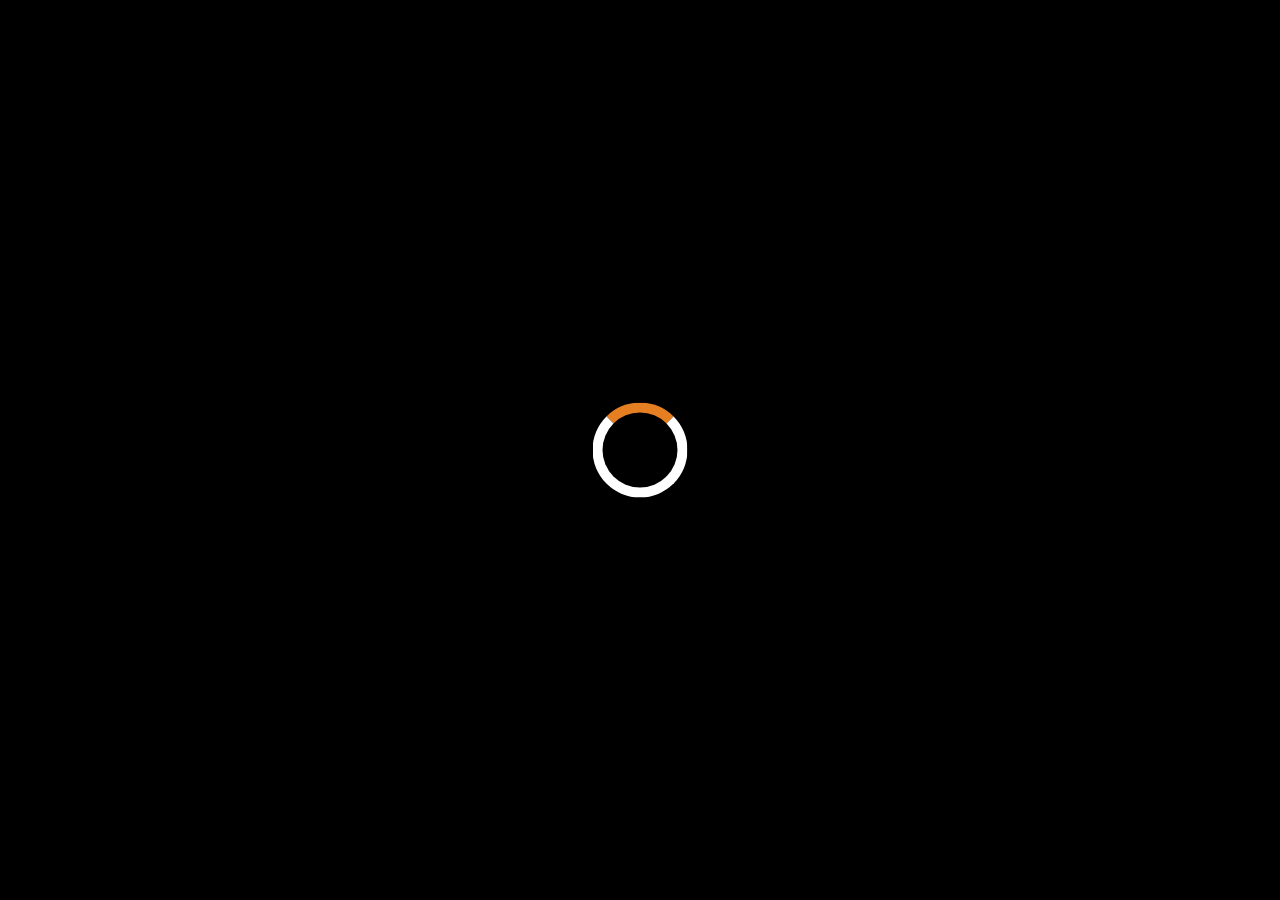
<file: index.html>
<!DOCTYPE html>
<html lang="ru">
<head>
	<meta charset="UTF-8">
	<title>VSH_Portfolio</title>
	<meta name="description" content="Создание адаптивных сайтов">

	<meta http-equiv="X-UA-Compatible" content="IE=edge">
	<meta name="viewport" content="width=device-width, initial-scale=1, maximum-scale=1">

	<meta property="og:image" content="path/to/image.jpg">
	<link rel="icon" href="img/favicon/favicon.Frame.svg" type="image/svg+xml">
	<link rel="icon" href="img/favicon/favicon.ico>

	<meta name="theme-color" content="#000" >

	<link rel="stylesheet" href="css/animate.css">
	<link rel="stylesheet" href="css/main.min.css">
</head>

<body>
	<div id="page-preloader" class="preloader">
		<div class="loader">
		</div>
	</div>

	
	<header class="header">
		<div class="logo">
			<a href="#"><h3>VSH<span>code</span></h3></a>
		</div>
		<div class="menu">
			<div class="menu_branding">
				<div class="portrait">

				</div>
			</div>
			<ul class="menu_nav">
				<li class="menu_nav-item current"><a href="/">Главная<a> </li>
				<li class="menu_nav-item"><a href="/about.html">Обо Мне</a> </li>
				<li class="menu_nav-item"><a href="/services.html">Сервис</a> </li>
				<li class="menu_nav-item"><a href="/portfolio.html">Портфолио</a> </li>
				<li class="menu_nav-item"><a href="/contact.html">Контакты</a> </li>
			</ul>
			</div>
			<div class="menu-btn">
				<div class="btn-line"></div>
				<div class="btn-line"></div>
				<div class="btn-line"></div>
			</div>
	</header>
	<main id="home">
		
		<div class="main-content">
			<div class="left_block">
				<div class="copy animated fadeIn delay-2s">
					<div class="copy-text">&copy; Copyright  <span>2018</span> VSHcode</div>
				</div>

				<div class="offer animated fadeInUp delay-1s">
					<div class="offer-block a">
						<h1>создание сайтов</h1>
						<h4>для вас и вашего бизнеса</h4>
					</div>
				</div>
			</div>
			<div class="righ_block animated fadeInRight delay-3s">
				<div class="text_content">
					<div class="title animated fadeInRight delay-4s">
						<h2>VSHCODE</h2>
					</div>
					<div class="sub_text animated fadeInRight delay-5s">
						<p>Разработка качественных сайтов с  адаптивным дизайном и идеальным отображением веб-страниц на всех устройствах</p>
						<p>Презентабильный внешний вид и оригинальный дизайн, сделают ваш сайт привлекательным и узнаваемым</p>
					</div>
					<div class="btn_box ">
						<a href="/contact.html" class="btn">заказать сайт</a>
					</div>
				</div>
			</div>
		</div>
	</main>
<script src="js/scripts.min.js"></script>
</body>
</html>
</file>
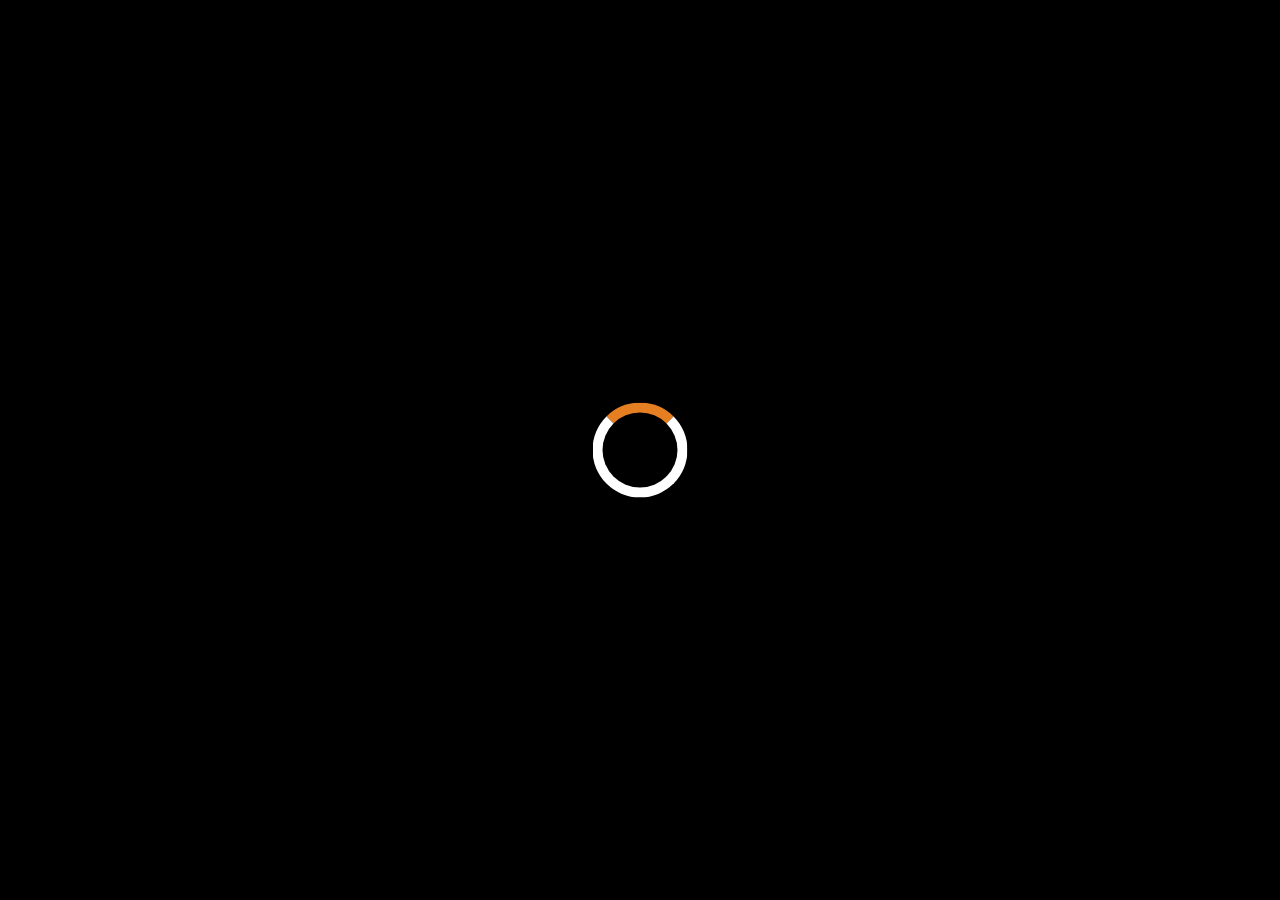
<file: about.html>
<!DOCTYPE html>
<html lang="ru">
<head>
	<meta charset="UTF-8">
	<title>About</title>
	<meta name="description" content="">

	<meta http-equiv="X-UA-Compatible" content="IE=edge">
	<meta name="viewport" content="width=device-width, initial-scale=1, maximum-scale=1">

	<meta property="og:image" content="path/to/image.jpg">
	<link rel="icon" href="img/favicon/favicon.Frame.svg" type="image/svg+xml">
	<link rel="icon" href="img/favicon/favicon.ico">
	<meta name="theme-color" content="#000">
	<link rel="stylesheet" href="css/animate.css">

	<link rel="stylesheet" href="css/main.min.css">
</head>

<body>
	<div id="page-preloader" class="preloader">
		<div class="loader">
			
		</div>
	</div>
	<header class="header">
		<div class="logo">
			<a href="#"><h3>VSH<span>code</span></h3></a>
		</div>
		<div class="menu">
			<div class="menu_branding">
				<div class="portrait">
					
				</div>
			</div>
			<ul class="menu_nav">
				<li class="menu_nav-item "><a href="/">Главная<a> </li>
				<li class="menu_nav-item current"><a href="/about.html">Обо мне</a> </li>
				<li class="menu_nav-item"><a href="/services.html">Сервис</a> </li>
				<li class="menu_nav-item"><a href="/portfolio.html">Портфолио</a> </li>
				<li class="menu_nav-item"><a href="/contact.html">Контакты</a> </li>
			</ul>
		</div>
		<div class="menu-btn">
			<div class="btn-line"></div>
			<div class="btn-line"></div>
			<div class="btn-line"></div>
		</div>
	</header>
	<main id="about">
		<div class="main-content">
			<div class="left_block">
				<div class="copy animated fadeIn delay-2s">
					<div class="copy-text">&copy; Copyright  <span>2018</span> VSH</div>
				</div>
				<div class="text_block">
					<div class="title animated fadeInLeft delay-3s">
						<h2>Немного о <span>себе</span></h2>
						<h5>Буквально несколько слов</h5>
					</div>
					<div class="sub_text animated fadeInLeft delay-4s">
						<p>Меня зовут Виталий. 
							Я фрилансер web-дизайнер и web-разработчик.
							Создаю сайты, которые отлично выглядят на любых устройствах — компьютер, ноутбук, планшет либо телефон, быстро загружаются, функциональны и просты в использовании. 
						</p>
						<p >
							В этом мне помагают:  
							Phtoshop, Figma, HTML, CSS, SASS, Java Sacript, JQuery, Gulp,  Flex Box, WordPress.
						</p>
					</div>
					<div class="btn_box">
						<a href="/contact.html" class="btn">заказать сайт</a>
					</div>
				</div>
								
			</div>
			<div class="right_block-about">
				<div class="icon_block ">
					<div class="icon animated fadeInDown delay-3s">
						<img src="img/html5.svg" alt="html">
					</div>
					<div class="icon animated fadeInDown delay-4s">
						<img src="img/css3.svg" alt="css3">
					</div>
					<div class="icon animated fadeInDown delay-5s">
						<img src="img/js.svg" alt="js">
					</div>
					<div class="icon animated fadeInUp delay-3s">
						<img src="img/sass.svg" alt="sass">
					</div>
					<div class="icon animated fadeInUp delay-4s">
						<img src="img/gulp.svg" alt="gulp">
					</div>
					<div class="icon animated fadeInUp delay-5s">
						<img src="img/wordpress.svg" alt="WordPress">
					</div>
				</div>
					
			</div>
		</div>
	</main>
<script src="js/scripts.min.js"></script>
</body>
</html>
</file>
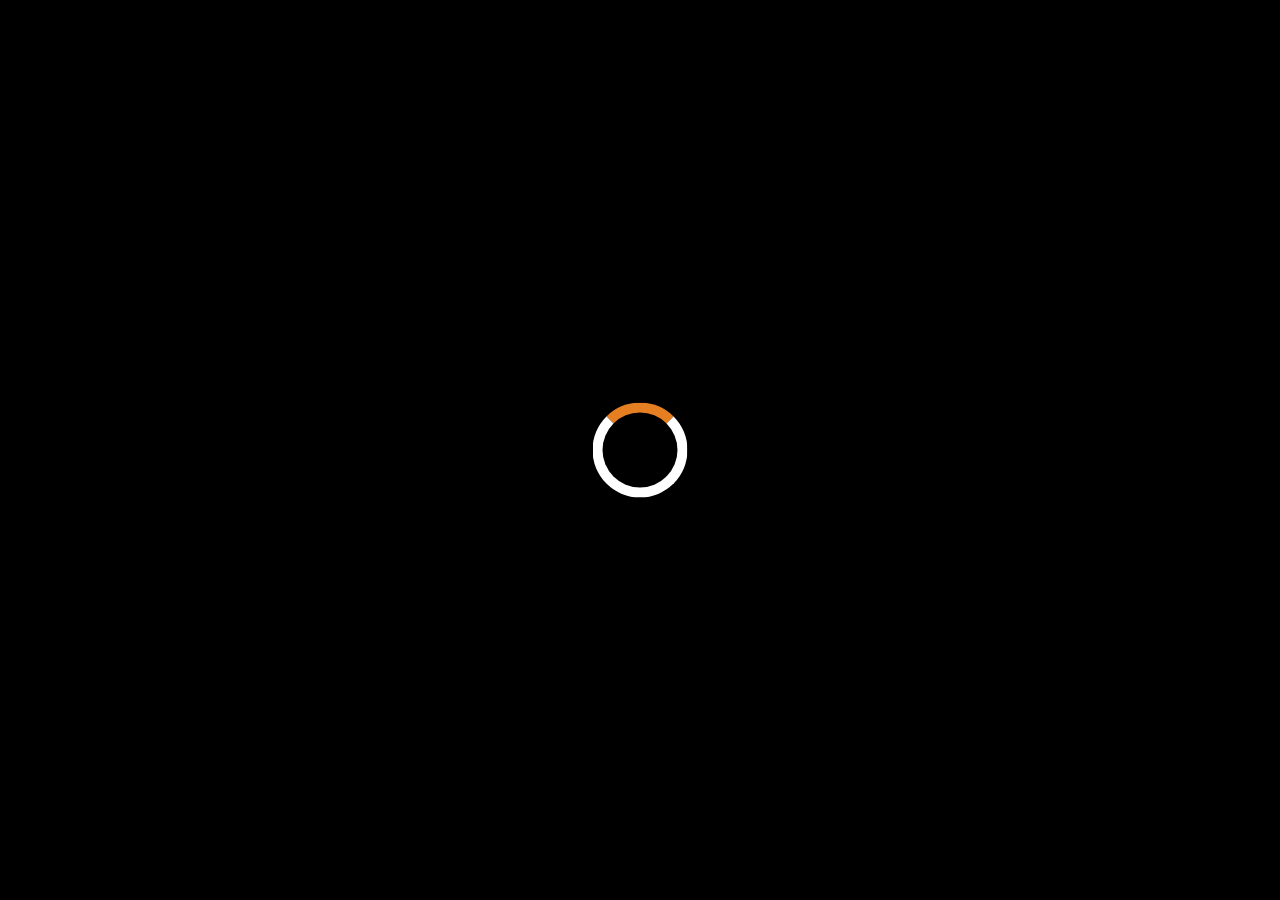
<file: contact.html>
<!DOCTYPE html>
<html lang="ru">
<head>
	<meta charset="UTF-8">
	<title>Contact</title>
	<meta name="description" content="">

	<meta http-equiv="X-UA-Compatible" content="IE=edge">
	<meta name="viewport" content="width=device-width, initial-scale=1, maximum-scale=1">

	<meta property="og:image" content="path/to/image.jpg">
	<link rel="icon" href="img/favicon/favicon.ico">
	<meta name="theme-color" content="#000">
	<link rel="stylesheet" href="css/animate.css">

	<link rel="stylesheet" href="css/main.min.css">
</head>

<body>
	<div id="page-preloader" class="preloader">
		<div class="loader">
			
		</div>
	</div>
	<header class="header">
		<div class="logo">
			<a href="#"><h3>VSH<span>code</span></h3></a>
		</div>
		<div class="menu">
			<div class="menu_branding">
				<div class="portrait">
					
				</div>
			</div>
			<ul class="menu_nav">
				<li class="menu_nav-item "><a href="/">Главная<a> </li>
				<li class="menu_nav-item "><a href="/about.html">Обо Мне</a> </li>
				<li class="menu_nav-item "><a href="/services.html">Сервис</a> </li>
				<li class="menu_nav-item "><a href="/portfolio.html">Портфолио</a> </li>
				<li class="menu_nav-item current"><a href="/contact.html">Контакты</a> </li>
			</ul>
		</div>
		<div class="menu-btn">
			<div class="btn-line"></div>
			<div class="btn-line"></div>
			<div class="btn-line"></div>
		</div>
	</header>
	<main id="contact">
		<div class="main-content">
			<div class="title">
				<h2>Связатся со <span>мной</span></h2>
				<h5>Оставте сообщение и я свяжусь с Вами в ближайшее время</h5>
			</div>
			<div class="message">
				<form>
					<div class="tnx ">
						<span>СПАСИБО!</span>
					</div>

					<input type="hidden" name="projet_name" value="Portfolio">
					<input type="hidden" name="admin_email" value="vshcode@vshcode.zzz.com.ua">
					<input type="hidden" name="form_subjevt" value="form_subject">

					<input type="text" name="name" placeholder="Ваше Имя" class="name animated fadeInUp delay-1s" required>
					<input type="phone" name="phone" placeholder="Ваш номер" class="phone animated fadeInUp delay-2s" required>
					<input type="email" name="email" placeholder="Ваша почта" class="email animated fadeInUp delay-3s" required>
					<textarea name="message" rows="10" class="message animated fadeInUp delay-4s" required></textarea>
					<button type="submit" class="btn-contact animated fadeInUp delay-5s">Отправить</button>
				</form>
			</div>
			<div class="social_links ">
				<div class="social_links-items ">
					<a href="#"><img src="img/contact_icons/facebook.svg" alt="facebook"></a>
				</div>
				<div class="social_links-items">
					<a href="#"><img src="img/contact_icons/twitter.svg" alt="twitter"></a>
				</div>
				<div class="social_links-items">
					<a href="#"><img src="img/contact_icons/google-plus.svg" alt="google-plus"></a>
				</div>
				<div class="social_links-items">
					<a href="#"><img src="img/contact_icons/github.svg" alt="github"></a>
				</div>
				<div class="social_links-items">
					<a href="#"><img src="img/contact_icons/dribbble.svg" alt="dribbble"></a>
				</div>
			</div>	
		
			<div class="footer">
				<div class="copy-text">&copy; Copyright  <span>2018</span> VSH</div>
			</div>
		</div>
	</main>

	

	<script src="js/scripts.min.js"></script>
</body>
</html>
</file>
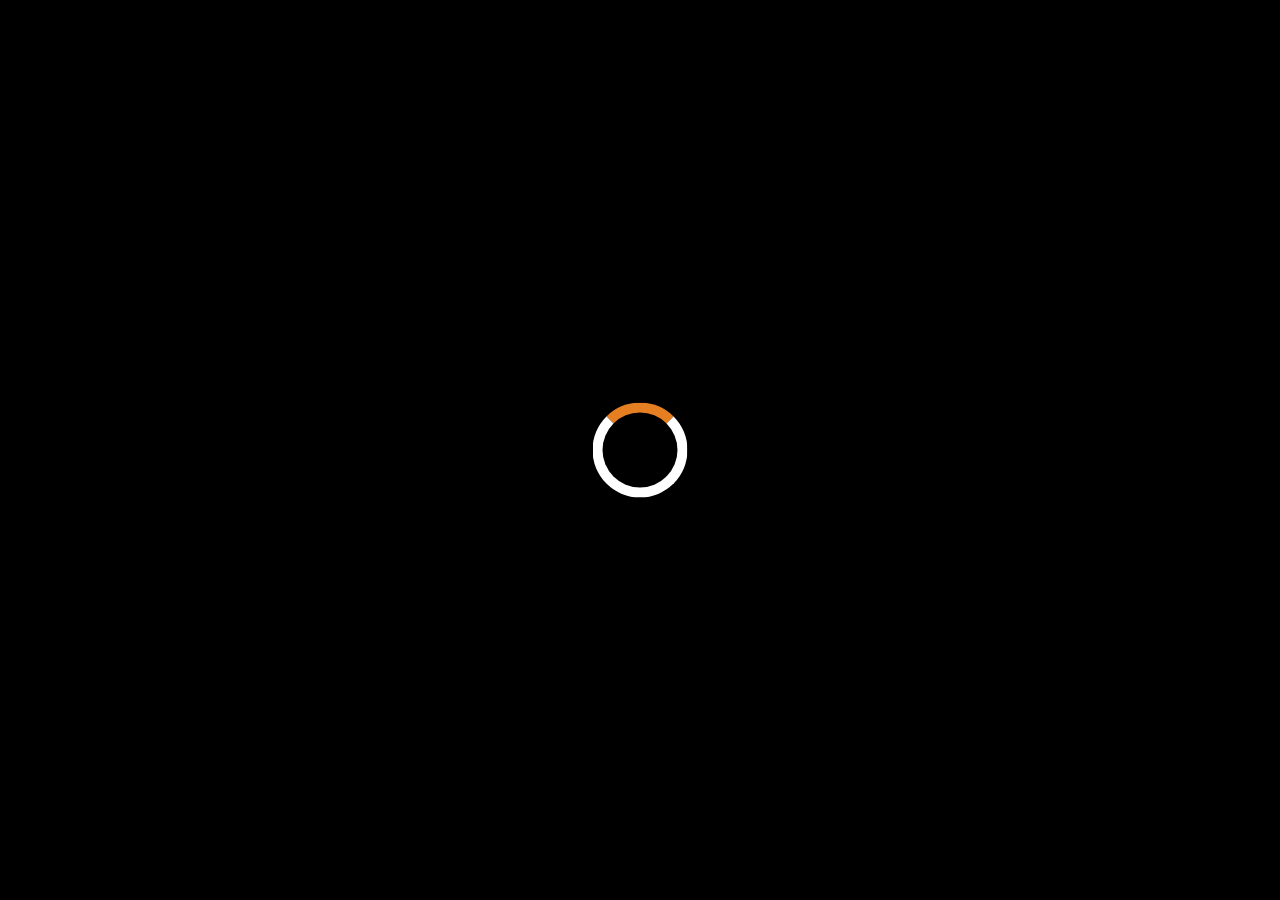
<file: portfolio.html>
<!DOCTYPE html>
<html lang="ru">
<head>
	<meta charset="UTF-8">
	<title>VSH-code</title>
	<meta name="description" content="">

	<meta http-equiv="X-UA-Compatible" content="IE=edge">
	<meta name="viewport" content="width=device-width, initial-scale=1, maximum-scale=1">

	<meta property="og:image" content="path/to/image.jpg">
	<link rel="icon" href="img/favicon/favicon.Frame.svg" type="image/svg+xml">
	<link rel="icon" href="img/favicon/favicon.ico">
	<meta name="theme-color" content="#000">
	<link rel="stylesheet" href="css/animate.css">

	<link rel="stylesheet" href="css/main.min.css">
</head>

<body>
	<div id="page-preloader" class="preloader">
		<div class="loader">
			
		</div>
	</div>
	<header class="header">
		<div class="logo">
			<a href="#"><h3>VSH<span>code</span></h3></a>
		</div>
		<div class="menu">
			<div class="menu_branding">
				<div class="portrait">
					
				</div>
			</div>
			<ul class="menu_nav">
				<li class="menu_nav-item "><a href="/">Главная<a> </li>
				<li class="menu_nav-item "><a href="/about.html">Обо Мне</a> </li>
				<li class="menu_nav-item "><a href="/services.html">Сервис</a> </li>
				<li class="menu_nav-item current"><a href="/portfolio.html">Портфолио</a> </li>
				<li class="menu_nav-item"><a href="/contact.html">Контакты</a> </li>
			</ul>
		</div>
		<div class="menu-btn">
			<div class="btn-line"></div>
			<div class="btn-line"></div>
			<div class="btn-line"></div>
		</div>
	</header>
	<main id="portfolio">
		<div class="main-content">
			<div class="title">
				<h2>Мои <span>работы</span></h2>
				<h5>несколько мох работ</h5>
			</div>	
			<div class="works">
				<div class="work-item animated fadeInDown delay-2s">
						<div class="work-img">
							<a href="#"><img src="img/bti2.png" alt="image of work 'bti'"></a>
						</div>
						<div class="work-links">
							<div class="view"></div>
							<div class="hub"></div>
						</div>
				</div>
				<div class="work-item animated fadeInDown delay-3s">
						<div class="work-img">
							<a href="#"><img src="img/beton.png" alt="image of work 'beton'"></a>
						</div>
						<div class="work-links">
							<div class="view"></div>
							<div class="hub"></div>
						</div>
				</div>
				<div class="work-item animated fadeInDown delay-4s">
						<div class="work-img">
							<a href="#"><img src="img/shop.jpg" alt="image of work 'shop'"></a>
						</div>
						<div class="work-links">
							<div class="view"></div>
							<div class="hub"></div>
						</div>
				</div>
				<div class="work-item animated fadeInUp delay-2s">
						<div class="work-img">
							<a href="#"><img src="img/Arenda.png" alt="image of work 'rent'"></a>
						</div>
						<div class="work-links">
							<div class="view"></div>
							<div class="hub"></div>
						</div>
				</div>
				<div class="work-item animated fadeInUp delay-3s">
						<div class="work-img">
							<a href="#"><img src="img/real_estate.png" alt="image of work 'real-estate'"></a>
						</div>
						<div class="work-links">
							<div class="view"></div>
							<div class="hub"></div>
						</div>
				</div>
				<div class="work-item animated fadeInUp delay-4s">
						<div class="work-img">
							<a href="#"><img src="img/place.png" alt="place for image"></a>
						</div>
						<div class="work-links">
							<div class="view"></div>
							<div class="hub"></div>
						</div>
				</div>
			</div>
		</div>
		<div class="footer">
			<div class="copy-text">&copy; Copyright  <span>2018</span> VSH</div>
		</div>
	</main>
<script src="js/scripts.min.js"></script>
</body>
</html>
</file>
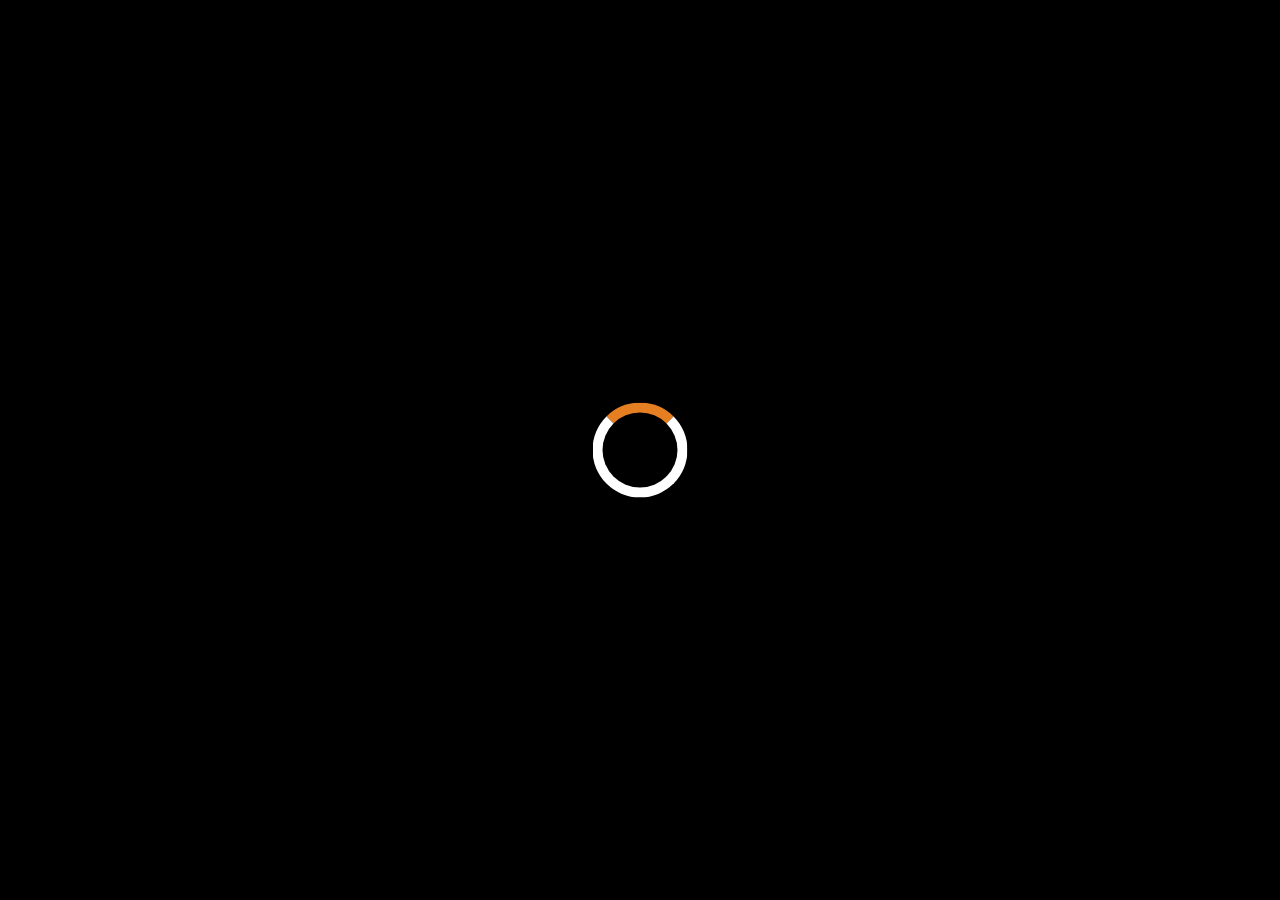
<file: services.html>
<!DOCTYPE html>
<html lang="ru">
<head>
	<meta charset="UTF-8">
	<title>Servises</title>
	<meta name="description" content="">

	<meta http-equiv="X-UA-Compatible" content="IE=edge">
	<meta name="viewport" content="width=device-width, initial-scale=1, maximum-scale=1">

	<meta property="og:image" content="path/to/image.jpg">
	<link rel="icon" href="img/favicon/favicon.Frame.svg" type="image/svg+xml">
	<link rel="icon" href="img/favicon/favicon.ico">
	<meta name="theme-color" content="#000">
	<link rel="stylesheet" href="css/animate.css">

	<link rel="stylesheet" href="css/main.min.css">
</head>

<body>
	<div id="page-preloader" class="preloader">
		<div class="loader">
			
		</div>
	</div>
	<header class="header">
		<div class="logo">
			<a href="#"><h3>VSH<span>code</span></h3></a>
		</div>
		<div class="menu">
			<div class="menu_branding">
				<div class="portrait">
					
				</div>
			</div>
			<ul class="menu_nav">
				<li class="menu_nav-item "><a href="/">Главная<a> </li>
				<li class="menu_nav-item "><a href="/about.html">Обо Мне</a> </li>
				<li class="menu_nav-item current"><a href="/services.html">Сервис</a> </li>
				<li class="menu_nav-item"><a href="/portfolio.html">Портфолио</a> </li>
				<li class="menu_nav-item"><a href="/contact.html">Контакты</a> </li>
			</ul>
		</div>
		<div class="menu-btn">
			<div class="btn-line"></div>
			<div class="btn-line"></div>
			<div class="btn-line"></div>
		</div>
	</header>
	<main id="services">
		<div class="main-content">
			<div class="left_block">
				<div class="copy animated fadeIn delay-2s">
					<div class="copy-text">&copy; Copyright  <span>2018</span> VSH</div>
				</div>
				<div class="empty"></div>
			</div>
			<div class="right_block-services">
				<div class="text_block">
					<div class="title animated fadeInRight delay-3s">
						<h2>Что я <span>делаю</span></h2>
						<h5>Design ||  Develop  ||  Publish</h5>
					</div>
					<div class="sub_tex  animated fadeIn delay-4s">	
						<p>
							Анализ ниши, создание прототипов страниц сайта, создание макетов для верстки, создание графических элементов, цветовых сочетаний, шрифтов, обеспечивающих индивидуальность рекламных и информационных материалов компании.
						</p>
						<p>
							Кроссбраузерная, адаптивная верстка, соответствующая всем современным стандартам W3C, Оптимизация сайта: скорость загрузки, оптимизация сайта для лучшей индексации поисковыми системами: HTML и CSS валидация.
						</p>
						<p>
							Регистрация домена и хостинга, публикация сайта в интернете, наполнение контентом, подключение самой популярной системы управления сайтом WordPress.
						</p>
					</div>
					<div class="btn_box">
						<a href="/contact.html" class="btn white">заказать сайт</a>
					</div>		
				</div>
			</div>
		</div>
	</main>
	<script src="js/scripts.min.js"></script>
</body>
</html>
</file>
<file: css/main.min.css>
@font-face{font-family:Oswald;font-weight:700;font-style:normal;src:url(../fonts/Oswald-Bold/Oswald-Bold.eot);src:url(../fonts/Oswald-Bold/Oswald-Bold.eot?#iefix) format("embedded-opentype"),url(../fonts/Oswald-Bold/Oswald-Bold.woff) format("woff"),url(../fonts/Oswald-Bold/Oswald-Bold.ttf) format("truetype")}@font-face{font-family:Oswald;font-weight:900;font-style:normal;src:url(../fonts/Oswald-Heavy/Oswald-Heavy.eot);src:url(../fonts/Oswald-Heavy/Oswald-Heavy.eot?#iefix) format("embedded-opentype"),url(../fonts/Oswald-Heavy/Oswald-Heavy.woff) format("woff"),url(../fonts/Oswald-Heavy/Oswald-Heavy.ttf) format("truetype")}@font-face{font-family:Oswald;font-weight:300;font-style:normal;src:url(../fonts/Oswald-Light/Oswald-Light.eot);src:url(../fonts/Oswald-Light/Oswald-Light.eot?#iefix) format("embedded-opentype"),url(../fonts/Oswald-Light/Oswald-Light.woff) format("woff"),url(../fonts/Oswald-Light/Oswald-Light.ttf) format("truetype")}@font-face{font-family:Oswald;font-weight:500;font-style:normal;src:url(../fonts/Oswald-Medium/Oswald-Medium.eot);src:url(../fonts/Oswald-Medium/Oswald-Medium.eot?#iefix) format("embedded-opentype"),url(../fonts/Oswald-Medium/Oswald-Medium.woff) format("woff"),url(../fonts/Oswald-Medium/Oswald-Medium.ttf) format("truetype")}@font-face{font-family:Oswald;font-weight:400;font-style:normal;src:url(../fonts/Oswald-Regular/Oswald-Regular.eot);src:url(../fonts/Oswald-Regular/Oswald-Regular.eot?#iefix) format("embedded-opentype"),url(../fonts/Oswald-Regular/Oswald-Regular.woff) format("woff"),url(../fonts/Oswald-Regular/Oswald-Regular.ttf) format("truetype")}.menu-btn{width:40px;height:33px;cursor:pointer;-webkit-transition:.5s;-o-transition:.5s;transition:.5s}.menu-btn .btn-line{background:#fff;width:40px;height:7px;margin-bottom:6px;-webkit-transition:.5s;-o-transition:.5s;transition:.5s}.menu-btn .btn-line:nth-child(3){margin-bottom:0}.menu-btn.active{-webkit-transform:rotate(180deg);-ms-transform:rotate(180deg);transform:rotate(180deg)}.menu-btn.active .btn-line:nth-child(1){-webkit-transform:rotate(45deg) translate(9px,5px);-ms-transform:rotate(45deg) translate(9px,5px);transform:rotate(45deg) translate(9px,5px)}.menu-btn.active .btn-line:nth-child(2){opacity:0}.menu-btn.active .btn-line:nth-child(3){-webkit-transform:rotate(-45deg) translate(13px,-9px);-ms-transform:rotate(-45deg) translate(13px,-9px);transform:rotate(-45deg) translate(13px,-9px)}.menu{position:absolute;top:0;left:0;bottom:0;right:0;width:100%;height:100vh;opacity:.9;visibility:hidden}.menu.show{visibility:visible}.menu_branding,.menu_nav{display:-webkit-box;display:-webkit-flex;display:-ms-flexbox;display:flex;-webkit-box-orient:vertical;-webkit-box-direction:normal;-webkit-flex-flow:column wrap;-ms-flex-flow:column wrap;flex-flow:column wrap;-webkit-box-align:center;-webkit-align-items:center;-ms-flex-align:center;align-items:center;-webkit-box-pack:center;-webkit-justify-content:center;-ms-flex-pack:center;justify-content:center;float:left;width:50%;height:100vh;overflow:hidden}.menu_nav{margin:0;padding:0;font-size:25px;color:#fff;background:#233140;-webkit-transform:translate3d(0,-100%,0);transform:translate3d(0,-100%,0);-webkit-transition:.5s;-o-transition:.5s;transition:.5s;text-transform:uppercase}.menu_nav.show{-webkit-transform:translate3d(0,0,0);transform:translate3d(0,0,0)}.menu_branding{margin:0;padding:0;background:#283949;-webkit-transform:translate3d(0,100%,0);transform:translate3d(0,100%,0);-webkit-transition:.5s;-o-transition:.5s;transition:.5s}.menu_branding.show{-webkit-transform:translate3d(0,0,0);transform:translate3d(0,0,0)}.menu_branding .portrait{width:250px;height:250px;background:url(../img/hope_fellgood.png);-webkit-background-size:cover;background-size:cover;-webkit-border-radius:50%;border-radius:50%;border:8px solid #e67e22}.menu .menu_nav-item{-webkit-transform:translate3d(600px,0,0);transform:translate3d(600px,0,0);-webkit-transition:.5s;-o-transition:.5s;transition:.5s}.menu .menu_nav-item a{-webkit-transition:.5s;-o-transition:.5s;transition:.5s}.menu .menu_nav-item a:hover{color:#e67e22}.menu .menu_nav-item.show{-webkit-transform:translate3d(0,0,0);transform:translate3d(0,0,0)}.menu .menu_nav-item.current>a{color:#e67e22}.menu_nav-item:nth-child(1){-webkit-transition-delay:.1s;-o-transition-delay:.1s;transition-delay:.1s}.menu_nav-item:nth-child(2){-webkit-transition-delay:.2s;-o-transition-delay:.2s;transition-delay:.2s}.menu_nav-item:nth-child(3){-webkit-transition-delay:.3s;-o-transition-delay:.3s;transition-delay:.3s}.menu_nav-item:nth-child(4){-webkit-transition-delay:.4s;-o-transition-delay:.4s;transition-delay:.4s}.menu_nav-item:nth-child(5){-webkit-transition-delay:.5s;-o-transition-delay:.5s;transition-delay:.5s}.menu_nav-item:nth-child(6){-webkit-transition-delay:.6s;-o-transition-delay:.6s;transition-delay:.6s}@media only screen and (max-width:992px){.title h2{font-size:20px;line-height:22px}.title h5{font-size:14px}.title p{font-size:14px}#portfolio .main-content .works .work-item{width:30%}}@media only screen and (max-width:768px){main{overflow:auto}.title h2{font-size:32px;line-height:34px}.title h5{font-size:15px}.sub_text p{font-size:14px}#services .main-content .left_block .copy{width:10%}#services .main-content .right_block-services .text_block{width:80%;height:65%}#portfolio{height:100%}#portfolio .main-content .works .work-item{width:40%}#contact .main-content .message{width:45%}}@media only screen and (max-width:480px){.title h2{font-size:20px;line-height:22px;letter-spacing:2px}.title h5{font-size:14px}.title p{font-size:14px}main{overflow:auto}#home .main-content{-webkit-box-orient:vertical;-webkit-box-direction:normal;-webkit-flex-flow:column;-ms-flex-flow:column;flex-flow:column}#home .main-content .left_block{width:100%;height:40vh}#home .main-content .left_block .copy{width:15%}#home .main-content .left_block .copy .copy-text{white-space:nowrap;font-size:12px}#home .main-content .left_block .offer .offer-block h1{font-size:38px;line-height:40px}#home .main-content .left_block .offer .offer-block h4{font-size:16px;letter-spacing:5.7px}#home .main-content .righ_block{width:100%;height:60vh}#home .main-content .righ_block .text_content{height:60%;margin-bottom:10px;text-align:center}#home .main-content .righ_block .text_content .tytle h2{font-size:30px;line-height:32px}#home .main-content .righ_block .text_content .sub_text{margin:10px 0}#home .main-content .righ_block .text_content .sub_text p{font-size:14px}#about{width:100%;height:100vh}#about .main-content{-webkit-box-orient:vertical;-webkit-box-direction:normal;-webkit-flex-direction:column;-ms-flex-direction:column;flex-direction:column}#about .main-content .left_block{display:-webkit-box;display:-webkit-flex;display:-ms-flexbox;display:flex;-webkit-box-orient:vertical;-webkit-box-direction:normal;-webkit-flex-direction:column;-ms-flex-direction:column;flex-direction:column;-webkit-box-pack:center;-webkit-justify-content:center;-ms-flex-pack:center;justify-content:center;-webkit-box-align:center;-webkit-align-items:center;-ms-flex-align:center;align-items:center;width:100%;height:80vh}#about .main-content .left_block .copy{display:none}#about .main-content .left_block .text_block{text-align:center;height:55%;width:80%}#about .main-content .left_block .text_block .tytle h2{font-size:30px;line-height:32px}#about .main-content .left_block .text_block .tytle h5{font-size:14px;line-height:20px}#about .main-content .left_block .text_block .sub_text p{font-size:14px;margin:5px 0}#about .main-content .right_block-about{width:100%;height:20vh}#about .main-content .right_block-about .icon_block{height:80%}#about .main-content .right_block-about .icon_block .icon{width:13%}#services{height:100vh}#services .main-content{-webkit-box-orient:vertical;-webkit-box-direction:normal;-webkit-flex-direction:column;-ms-flex-direction:column;flex-direction:column;-webkit-box-pack:justify;-webkit-justify-content:space-between;-ms-flex-pack:justify;justify-content:space-between;height:100%}#services .main-content .left_block{display:none}#services .main-content .right_block-services{width:100%;height:100vh}#services .main-content .right_block-services .text_block{width:90%;height:65%;text-align:center}#portfolio{height:100%}#portfolio .main-content{height:90%}#portfolio .main-content .works .work-item{width:90%}#contact{height:100vh}#contact .main-content{height:100%}#contact .main-content .message{width:90%;height:60%;margin-bottom:20px}#contact .main-content .social_links{margin-bottom:20px}#contact .main-content .footer{height:40px;font-size:12px}.menu{height:100vh}.menu_branding,.menu_nav{float:none;width:100%;min-height:0}.menu_branding.show,.menu_nav.show{-webkit-transform:translate3d(0,0,0);transform:translate3d(0,0,0)}.menu_nav{height:75vh;-webkit-transform:translate3d(-100%,0,0);transform:translate3d(-100%,0,0);font-size:24px}.menu_branding{height:25vh;-webkit-transform:translate3d(100%,0,0);transform:translate3d(100%,0,0)}.menu_branding .portrait{width:110px;height:110px}}@media only screen and (max-width:320px){#home .main-content .left_block .offer .offer-block h1{font-size:32px}#home .main-content .left_block .offer .offer-block h4{font-size:16px;letter-spacing:3.6px}#home .main-content .left_block .offer .offer-block p{font-size:14px}}body{margin:0;padding:0;position:relative;font-family:Oswald;font-size:16px;color:#fff}li{list-style:none;margin:10px 0}a{text-decoration:none;color:#fff}h2{text-transform:uppercase;font-size:40px;line-height:44px;font-weight:400;margin:0;padding:0;color:#2c3e50}h2 span{font-weight:300;color:#f1c40f}h5{text-transform:uppercase;font-size:20px;font-weight:300;line-height:22px;letter-spacing:1.7px;margin:5px 0;padding:0;color:#2c3e50;opacity:.8}p{color:#2c3e50;font-size:16px;font-weight:300;opacity:.8}.preloader{position:fixed;left:0;top:0;width:100%;height:100%;background:#000;z-index:11;-webkit-transition:1s all;-o-transition:1s all;transition:1s all;opacity:1;visibility:visible}.preloader .loader{width:75px;height:75px;border:10px solid #fff;-webkit-border-radius:50%;border-radius:50%;border-top-color:#e67e22;position:absolute;left:50%;top:50%;-webkit-transform:translate(-50%,-50%);-ms-transform:translate(-50%,-50%);transform:translate(-50%,-50%);-webkit-animation:2s spin infinite linear;animation:2s spin infinite linear}.done{opacity:0;visibility:hidden}.btn{position:relative;padding:10px 25px;color:#2c3e50;font-size:16px;text-transform:uppercase;font-weight:600;-webkit-box-sizing:border-box;box-sizing:border-box;border:1px solid #34495e;-webkit-transition:.5s;-o-transition:.5s;transition:.5s}.btn:hover{color:#fff;background:0 0;z-index:1;border:none}.btn:before{content:'';position:absolute;top:0;left:0;width:100%;height:100%;border-top:1px solid #34495e;border-bottom:1px solid #34495e;-webkit-transform:scaleY(2);-ms-transform:scaleY(2);transform:scaleY(2);opacity:0;z-index:1;-webkit-transition:.5s;-o-transition:.5s;transition:.5s;border-top:1px solid #34495e;border-bottom:1px solid #34495e}.btn:hover:before{-webkit-transform:scaleY(1.2);-ms-transform:scaleY(1.2);transform:scaleY(1.2);opacity:1}.btn:after{content:'';position:absolute;top:1px;left:0;width:100%;height:100%;background:#34495e;-webkit-transform:scale(0);-ms-transform:scale(0);transform:scale(0);-webkit-transition:.5s;-o-transition:.5s;transition:.5s;z-index:-1}.btn:hover:after{-webkit-transform:scale(1);-ms-transform:scale(1);transform:scale(1);opacity:1}.white{color:#fff;border-color:fff;z-index:1}.white:hover{color:#9b59b6;background:0 0;z-index:1;border:none}.white:before{border-top:1px solid #fff;border-bottom:1px solid #fff}.white:after{background:#fff;z-index:-1}main{overflow:hidden}.header{width:100%;display:-webkit-box;display:-webkit-flex;display:-ms-flexbox;display:flex;-webkit-box-pack:justify;-webkit-justify-content:space-between;-ms-flex-pack:justify;justify-content:space-between;position:fixed;-webkit-align-content:center;-ms-flex-line-pack:center;align-content:center;top:0;left:50%;-webkit-transform:translateX(-50%);-ms-transform:translateX(-50%);transform:translateX(-50%);z-index:2}.header .logo{position:absolute;top:10px;left:10%;font-size:30px}.header .logo h3{color:#000;margin:0;padding:0}.header .logo span{color:#d35400}.header .menu-btn{position:absolute;top:15px;right:10%;cursor:pointer}.header .menu{position:absolute;top:0;bottom:0;height:100vh}.main-content{display:-webkit-box;display:-webkit-flex;display:-ms-flexbox;display:flex;width:100%;height:100%}#home{width:100%;height:100vh;display:-webkit-box;display:-webkit-flex;display:-ms-flexbox;display:flex;-webkit-box-orient:vertical;-webkit-box-direction:normal;-webkit-flex-direction:column;-ms-flex-direction:column;flex-direction:column}#home .main-content{-webkit-box-orient:horizontal;-webkit-box-direction:normal;-webkit-flex-flow:row;-ms-flex-flow:row;flex-flow:row;background:url(../img/bg.jpg);-webkit-background-size:cover;background-size:cover;background-position:center center}#home .main-content .left_block{width:70%;height:100%;display:-webkit-box;display:-webkit-flex;display:-ms-flexbox;display:flex;-webkit-box-orient:horizontal;-webkit-box-direction:normal;-webkit-flex-flow:row;-ms-flex-flow:row;flex-flow:row}#home .main-content .left_block .copy{display:-webkit-box;display:-webkit-flex;display:-ms-flexbox;display:flex;-webkit-box-pack:center;-webkit-justify-content:center;-ms-flex-pack:center;justify-content:center;-webkit-box-align:center;-webkit-align-items:center;-ms-flex-align:center;align-items:center;width:20%}#home .main-content .left_block .copy-text{color:#f1c40f;font-size:14px;text-align:center;vertical-align:middle;-webkit-transform:rotate(-90deg);-ms-transform:rotate(-90deg);transform:rotate(-90deg);color:#f1c40f}#home .main-content .left_block .copy-text span{padding:0 10px}#home .main-content .left_block .offer{width:80%;display:-webkit-box;display:-webkit-flex;display:-ms-flexbox;display:flex;-webkit-box-orient:vertical;-webkit-box-direction:normal;-webkit-flex-direction:column;-ms-flex-direction:column;flex-direction:column;-webkit-box-pack:end;-webkit-justify-content:flex-end;-ms-flex-pack:end;justify-content:flex-end;margin-bottom:10%}#home .main-content .left_block .offer .offer-block h1{font-size:70px;line-height:76px;font-weight:300;text-transform:uppercase;margin:0;padding:0}#home .main-content .left_block .offer .offer-block h4{font-size:26px;font-weight:300;margin:0;padding:0;letter-spacing:11.5px;line-height:39px;opacity:.6}#home .main-content .righ_block{display:-webkit-box;display:-webkit-flex;display:-ms-flexbox;display:flex;-webkit-box-pack:center;-webkit-justify-content:center;-ms-flex-pack:center;justify-content:center;-webkit-box-align:center;-webkit-align-items:center;-ms-flex-align:center;align-items:center;width:30%;height:100%;background:#e67e22}#home .main-content .righ_block .text_content{display:-webkit-box;display:-webkit-flex;display:-ms-flexbox;display:flex;-webkit-box-orient:vertical;-webkit-box-direction:normal;-webkit-flex-direction:column;-ms-flex-direction:column;flex-direction:column;width:80%;height:35%;margin-bottom:20px}#home .main-content .righ_block .text_content .title h2{font-size:40px;margin:0;padding:0;color:#34495e;font-weight:700}#home .main-content .righ_block .text_content .sub_text{margin:20px 0}#home .main-content .righ_block .text_content .sub_text p{font-size:16px;font-weight:400;color:#34495e;opacity:.8}#home .main-content .righ_block .text_content .btn_box{margin-top:10px}#about{background:#000;height:100vh}#about .main-content .left_block{display:-webkit-box;display:-webkit-flex;display:-ms-flexbox;display:flex;width:50%;background:#3498db;height:100%;-webkit-box-pack:center;-webkit-justify-content:center;-ms-flex-pack:center;justify-content:center;-webkit-box-align:center;-webkit-align-items:center;-ms-flex-align:center;align-items:center}#about .main-content .left_block .copy{display:-webkit-box;display:-webkit-flex;display:-ms-flexbox;display:flex;-webkit-box-pack:center;-webkit-justify-content:center;-ms-flex-pack:center;justify-content:center;-webkit-box-align:center;-webkit-align-items:center;-ms-flex-align:center;align-items:center;width:20%}#about .main-content .left_block .copy-text{color:#f1c40f;font-size:14px;text-align:center;vertical-align:middle;-webkit-transform:rotate(-90deg);-ms-transform:rotate(-90deg);transform:rotate(-90deg);color:#f1c40f;white-space:nowrap}#about .main-content .left_block .copy-text span{padding:0 10px}#about .main-content .left_block .text_block{display:-webkit-box;display:-webkit-flex;display:-ms-flexbox;display:flex;-webkit-box-orient:vertical;-webkit-box-direction:normal;-webkit-flex-direction:column;-ms-flex-direction:column;flex-direction:column;-webkit-box-pack:center;-webkit-justify-content:center;-ms-flex-pack:center;justify-content:center;width:60%;height:18%}#about .main-content .left_block .text_block .btn_box{margin-top:20px}#about .main-content .right_block-about{display:-webkit-box;display:-webkit-flex;display:-ms-flexbox;display:flex;-webkit-box-pack:center;-webkit-justify-content:center;-ms-flex-pack:center;justify-content:center;-webkit-box-align:center;-webkit-align-items:center;-ms-flex-align:center;align-items:center;width:50%;height:100vh;background:url(../img/about-right.png);-webkit-background-size:cover;background-size:cover;background-repeat:no-repeat;background-position:center center}#about .main-content .right_block-about .icon_block{display:-webkit-box;display:-webkit-flex;display:-ms-flexbox;display:flex;-webkit-flex-wrap:wrap;-ms-flex-wrap:wrap;flex-wrap:wrap;-webkit-box-pack:center;-webkit-justify-content:center;-ms-flex-pack:center;justify-content:center;-webkit-box-align:center;-webkit-align-items:center;-ms-flex-align:center;align-items:center;width:80%;height:35%}#about .main-content .right_block-about .icon_block .icon{width:30%;height:auto;-webkit-box-sizing:border-box;box-sizing:border-box;margin-left:10px}#about .main-content .right_block-about .icon_block .icon:first-of-type{margin-left:0}#about .main-content .right_block-about .icon_block img{max-width:100%}#services{background:#000;height:100vh}#services .main-content{-webkit-box-orient:horizontal;-webkit-box-direction:normal;-webkit-flex-direction:row;-ms-flex-direction:row;flex-direction:row}#services .main-content .left_block{display:-webkit-box;display:-webkit-flex;display:-ms-flexbox;display:flex;width:50%;height:100%;background:url(../img/services.jpg);-webkit-background-size:cover;background-size:cover;background-position:center center;-webkit-box-pack:center;-webkit-justify-content:center;-ms-flex-pack:center;justify-content:center;-webkit-box-align:center;-webkit-align-items:center;-ms-flex-align:center;align-items:center}#services .main-content .left_block .copy{display:-webkit-box;display:-webkit-flex;display:-ms-flexbox;display:flex;-webkit-box-pack:center;-webkit-justify-content:center;-ms-flex-pack:center;justify-content:center;-webkit-box-align:center;-webkit-align-items:center;-ms-flex-align:center;align-items:center;width:20%}#services .main-content .left_block .copy-text{color:#f1c40f;font-size:14px;text-align:center;vertical-align:middle;-webkit-transform:rotate(-90deg);-ms-transform:rotate(-90deg);transform:rotate(-90deg);white-space:nowrap}#services .main-content .left_block .copy-text span{padding:0 10px}#services .main-content .left_block .empty{width:80%}#services .main-content .right_block-services{display:-webkit-box;display:-webkit-flex;display:-ms-flexbox;display:flex;-webkit-box-pack:center;-webkit-justify-content:center;-ms-flex-pack:center;justify-content:center;-webkit-box-orient:vertical;-webkit-box-direction:normal;-webkit-flex-direction:column;-ms-flex-direction:column;flex-direction:column;-webkit-box-align:center;-webkit-align-items:center;-ms-flex-align:center;align-items:center;width:50%;height:100vh;background:#9b59b6}#services .main-content .right_block-services .text_block{display:-webkit-box;display:-webkit-flex;display:-ms-flexbox;display:flex;-webkit-box-orient:vertical;-webkit-box-direction:normal;-webkit-flex-direction:column;-ms-flex-direction:column;flex-direction:column;-webkit-box-pack:center;-webkit-justify-content:center;-ms-flex-pack:center;justify-content:center;width:70%;height:40%}#services .main-content .right_block-services .text_block .title h2,#services .main-content .right_block-services .text_block .title h5{color:#fff}#services .main-content .right_block-services .text_block p{font-size:14px;color:#fff}#services .main-content .right_block-services .text_block .btn_box{margin-top:20px}#services .main-content .right_block-services .text_block .btn_box .btn{border-color:#fff}#portfolio{height:100%;background:#2ecc71;width:100%;-webkit-box-sizing:border-box;box-sizing:border-box;display:-webkit-box;display:-webkit-flex;display:-ms-flexbox;display:flex;-webkit-box-orient:vertical;-webkit-box-direction:normal;-webkit-flex-direction:column;-ms-flex-direction:column;flex-direction:column;-webkit-box-pack:justify;-webkit-justify-content:space-between;-ms-flex-pack:justify;justify-content:space-between}#portfolio .main-content{-webkit-box-orient:vertical;-webkit-box-direction:normal;-webkit-flex-flow:column;-ms-flex-flow:column;flex-flow:column;-webkit-box-pack:justify;-webkit-justify-content:space-between;-ms-flex-pack:justify;justify-content:space-between;width:90%;height:95vh;margin:auto}#portfolio .main-content .title{margin-top:100px;width:100%;text-align:center;margin-bottom:20px}#portfolio .main-content .title h5{letter-spacing:1.2px}#portfolio .main-content .works{width:100%;display:-webkit-box;display:-webkit-flex;display:-ms-flexbox;display:flex;-webkit-justify-content:space-around;-ms-flex-pack:distribute;justify-content:space-around;-webkit-flex-wrap:wrap;-ms-flex-wrap:wrap;flex-wrap:wrap}#portfolio .main-content .works .work-item{margin-bottom:5%;width:30%}#portfolio .main-content .works .work-item .work-img{overflow:hidden;position:relative}#portfolio .main-content .works .work-item .work-img a{display:block;width:100%;height:100%;padding:0;margin:0}#portfolio .main-content .works .work-item .work-img a:after{content:"view";position:absolute;text-align:center;vertical-align:middle;font-size:12vmax;font-weight:700;text-transform:uppercase;color:rgba(255,255,255,.54);top:0;left:0;bottom:0;right:0;width:100%;height:100%;background:rgba(0,0,0,.8);opacity:0;-webkit-transition:.5s;-o-transition:.5s;transition:.5s;z-index:3}#portfolio .main-content .works .work-item .work-img a:hover:after{opacity:1}#portfolio .main-content .works .work-item .work-img a img{display:block;-webkit-box-sizing:border-box;box-sizing:border-box;width:100%}#portfolio .main-content .works .work-item .work-links{display:-webkit-box;display:-webkit-flex;display:-ms-flexbox;display:flex;width:100%;height:34px}#portfolio .main-content .works .work-item .work-links .view{width:50%;background:#ecf0f1}#portfolio .main-content .works .work-item .work-links .hub{width:50%;background:#2c3e50}#portfolio .footer{width:100%;height:5vh;display:-webkit-box;display:-webkit-flex;display:-ms-flexbox;display:flex;-webkit-box-pack:center;-webkit-justify-content:center;-ms-flex-pack:center;justify-content:center;-webkit-box-align:center;-webkit-align-items:center;-ms-flex-align:center;align-items:center;background:#27ae60}#portfolio .footer .copy-text{color:#f1c40f}#contact{background:#34495e;height:100vh;width:100%}#contact .main-content{-webkit-box-orient:vertical;-webkit-box-direction:normal;-webkit-flex-flow:column;-ms-flex-flow:column;flex-flow:column;-webkit-box-pack:justify;-webkit-justify-content:space-between;-ms-flex-pack:justify;justify-content:space-between;-webkit-box-align:center;-webkit-align-items:center;-ms-flex-align:center;align-items:center}#contact .main-content .title{margin-top:100px;width:100%;text-align:center;margin-bottom:20px}#contact .main-content .title h2{color:#fff}#contact .main-content .title h5{letter-spacing:1.2px;color:#fff;padding:0 5px}#contact .main-content .message{width:30%;height:50%}#contact .main-content .message form{width:100%;position:relative}#contact .main-content .message form .tnx{display:none;-webkit-box-pack:center;-webkit-justify-content:center;-ms-flex-pack:center;justify-content:center;-webkit-box-align:center;-webkit-align-items:center;-ms-flex-align:center;align-items:center;position:absolute;text-transform:uppercase;top:0;left:0;right:0;bottom:0;height:100%;z-index:10}#contact .main-content .message form .tnx span{font-size:60px;font-weight:700;line-height:64px;color:#f1c40f;margin:auto}#contact .main-content .message form .tnx~*{-webkit-transition:all .5s ease;-o-transition:all .5s ease;transition:all .5s ease}#contact .main-content .message form .tnx.active~*{opacity:.5;-webkit-filter:blur(10px);filter:blur(10px)}#contact .main-content .message form input{width:97%;height:20px;padding:5px;margin-bottom:10px;border:none}#contact .main-content .message form textarea{width:97%;height:65px;padding:5px;margin-bottom:10px;border:none}#contact .main-content .message .btn-contact{outline:0;border:none;width:100%;background:#f1c40f;font-size:20px;font-weight:700;text-transform:uppercase;padding:10px 15px;cursor:pointer;transitions:.5s}#contact .main-content .message .btn-contact:hover{background:#c69d07;color:#fff}#contact .main-content .social_links{width:220px;height:24px;display:-webkit-box;display:-webkit-flex;display:-ms-flexbox;display:flex;-webkit-box-pack:justify;-webkit-justify-content:space-between;-ms-flex-pack:justify;justify-content:space-between;-webkit-box-align:center;-webkit-align-items:center;-ms-flex-align:center;align-items:center}#contact .main-content .footer{width:100%;height:80px;display:-webkit-box;display:-webkit-flex;display:-ms-flexbox;display:flex;-webkit-box-pack:center;-webkit-justify-content:center;-ms-flex-pack:center;justify-content:center;-webkit-box-align:center;-webkit-align-items:center;-ms-flex-align:center;align-items:center;background:#2c3e50}#contact .main-content .footer .copy-text{color:#f1c40f}@-webkit-keyframes spin{from{-webkit-transform:translate(-50%,-50%) rotate(0);transform:translate(-50%,-50%) rotate(0)}to{-webkit-transform:translate(-50%,-50%) rotate(360deg);transform:translate(-50%,-50%) rotate(360deg)}}@keyframes spin{from{-webkit-transform:translate(-50%,-50%) rotate(0);transform:translate(-50%,-50%) rotate(0)}to{-webkit-transform:translate(-50%,-50%) rotate(360deg);transform:translate(-50%,-50%) rotate(360deg)}}@media only screen and (max-width:992px){.title h2{font-size:20px;line-height:22px}.title h5{font-size:14px}.title p{font-size:14px}#portfolio .main-content .works .work-item{width:30%}}@media only screen and (max-width:768px){main{overflow:auto}.title h2{font-size:32px;line-height:34px}.title h5{font-size:15px}.sub_text p{font-size:14px}#services .main-content .left_block .copy{width:10%}#services .main-content .right_block-services .text_block{width:80%;height:65%}#portfolio{height:100%}#portfolio .main-content .works .work-item{width:40%}#contact .main-content .message{width:45%}}@media only screen and (max-width:480px){.title h2{font-size:20px;line-height:22px;letter-spacing:2px}.title h5{font-size:14px}.title p{font-size:14px}main{overflow:auto}#home .main-content{-webkit-box-orient:vertical;-webkit-box-direction:normal;-webkit-flex-flow:column;-ms-flex-flow:column;flex-flow:column}#home .main-content .left_block{width:100%;height:40vh}#home .main-content .left_block .copy{width:15%}#home .main-content .left_block .copy .copy-text{white-space:nowrap;font-size:12px}#home .main-content .left_block .offer .offer-block h1{font-size:38px;line-height:40px}#home .main-content .left_block .offer .offer-block h4{font-size:16px;letter-spacing:5.7px}#home .main-content .righ_block{width:100%;height:60vh}#home .main-content .righ_block .text_content{height:60%;margin-bottom:10px;text-align:center}#home .main-content .righ_block .text_content .tytle h2{font-size:30px;line-height:32px}#home .main-content .righ_block .text_content .sub_text{margin:10px 0}#home .main-content .righ_block .text_content .sub_text p{font-size:14px}#about{width:100%;height:100vh}#about .main-content{-webkit-box-orient:vertical;-webkit-box-direction:normal;-webkit-flex-direction:column;-ms-flex-direction:column;flex-direction:column}#about .main-content .left_block{display:-webkit-box;display:-webkit-flex;display:-ms-flexbox;display:flex;-webkit-box-orient:vertical;-webkit-box-direction:normal;-webkit-flex-direction:column;-ms-flex-direction:column;flex-direction:column;-webkit-box-pack:center;-webkit-justify-content:center;-ms-flex-pack:center;justify-content:center;-webkit-box-align:center;-webkit-align-items:center;-ms-flex-align:center;align-items:center;width:100%;height:80vh}#about .main-content .left_block .copy{display:none}#about .main-content .left_block .text_block{text-align:center;height:55%;width:80%}#about .main-content .left_block .text_block .tytle h2{font-size:30px;line-height:32px}#about .main-content .left_block .text_block .tytle h5{font-size:14px;line-height:20px}#about .main-content .left_block .text_block .sub_text p{font-size:14px;margin:5px 0}#about .main-content .right_block-about{width:100%;height:20vh}#about .main-content .right_block-about .icon_block{height:80%}#about .main-content .right_block-about .icon_block .icon{width:13%}#services{height:100vh}#services .main-content{-webkit-box-orient:vertical;-webkit-box-direction:normal;-webkit-flex-direction:column;-ms-flex-direction:column;flex-direction:column;-webkit-box-pack:justify;-webkit-justify-content:space-between;-ms-flex-pack:justify;justify-content:space-between;height:100%}#services .main-content .left_block{display:none}#services .main-content .right_block-services{width:100%;height:100vh}#services .main-content .right_block-services .text_block{width:90%;height:65%;text-align:center}#portfolio{height:100%}#portfolio .main-content{height:90%}#portfolio .main-content .works .work-item{width:90%}#contact{height:100vh}#contact .main-content{height:100%}#contact .main-content .message{width:90%;height:60%;margin-bottom:20px}#contact .main-content .social_links{margin-bottom:20px}#contact .main-content .footer{height:40px;font-size:12px}.menu{height:100vh}.menu_branding,.menu_nav{float:none;width:100%;min-height:0}.menu_branding.show,.menu_nav.show{-webkit-transform:translate3d(0,0,0);transform:translate3d(0,0,0)}.menu_nav{height:75vh;-webkit-transform:translate3d(-100%,0,0);transform:translate3d(-100%,0,0);font-size:24px}.menu_branding{height:25vh;-webkit-transform:translate3d(100%,0,0);transform:translate3d(100%,0,0)}.menu_branding .portrait{width:110px;height:110px}}@media only screen and (max-width:320px){#home .main-content .left_block .offer .offer-block h1{font-size:32px}#home .main-content .left_block .offer .offer-block h4{font-size:16px;letter-spacing:3.6px}#home .main-content .left_block .offer .offer-block p{font-size:14px}}
</file>
